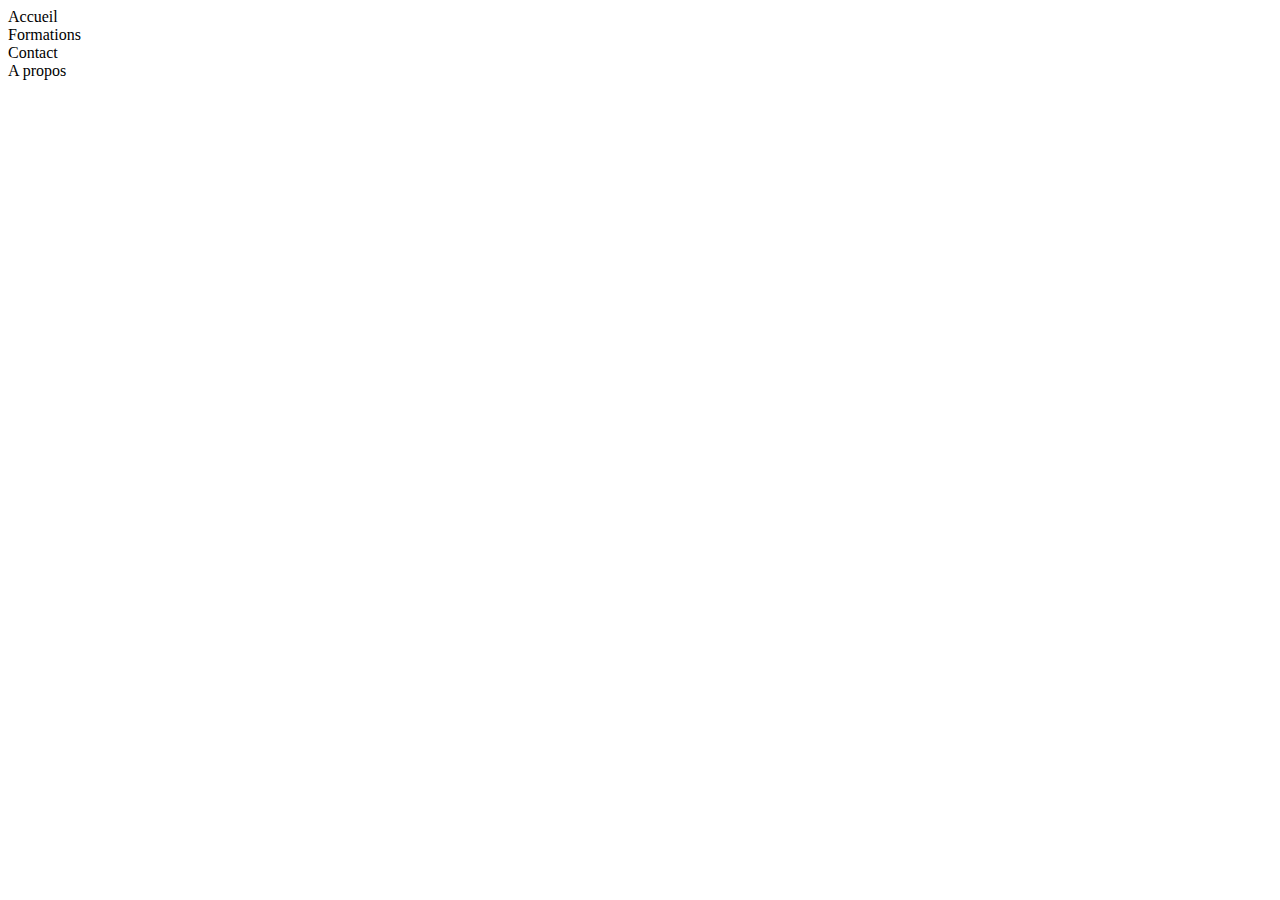
<file: index.html>
<!DOCTYPE html>
<html lang="fr">

<head>
    <meta charset="UTF-8">
    <meta http-equiv="X-UA-Compatible" content="IE=edge">
    <meta name="viewport" content="width=device-width, initial-scale=1.0">
    <title>Accueil</title>
</head>

<header>
    <div class="bandeau">
        <div class="bandeau-cell">Accueil</div>
        <div class="bandeau-cell">Formations</div>
        <div class="bandeau-cell">Contact</div>
        <div class="bandeau-cell">A propos</div>
    </div>
</header>

<body>
</body>

</html>
</file>
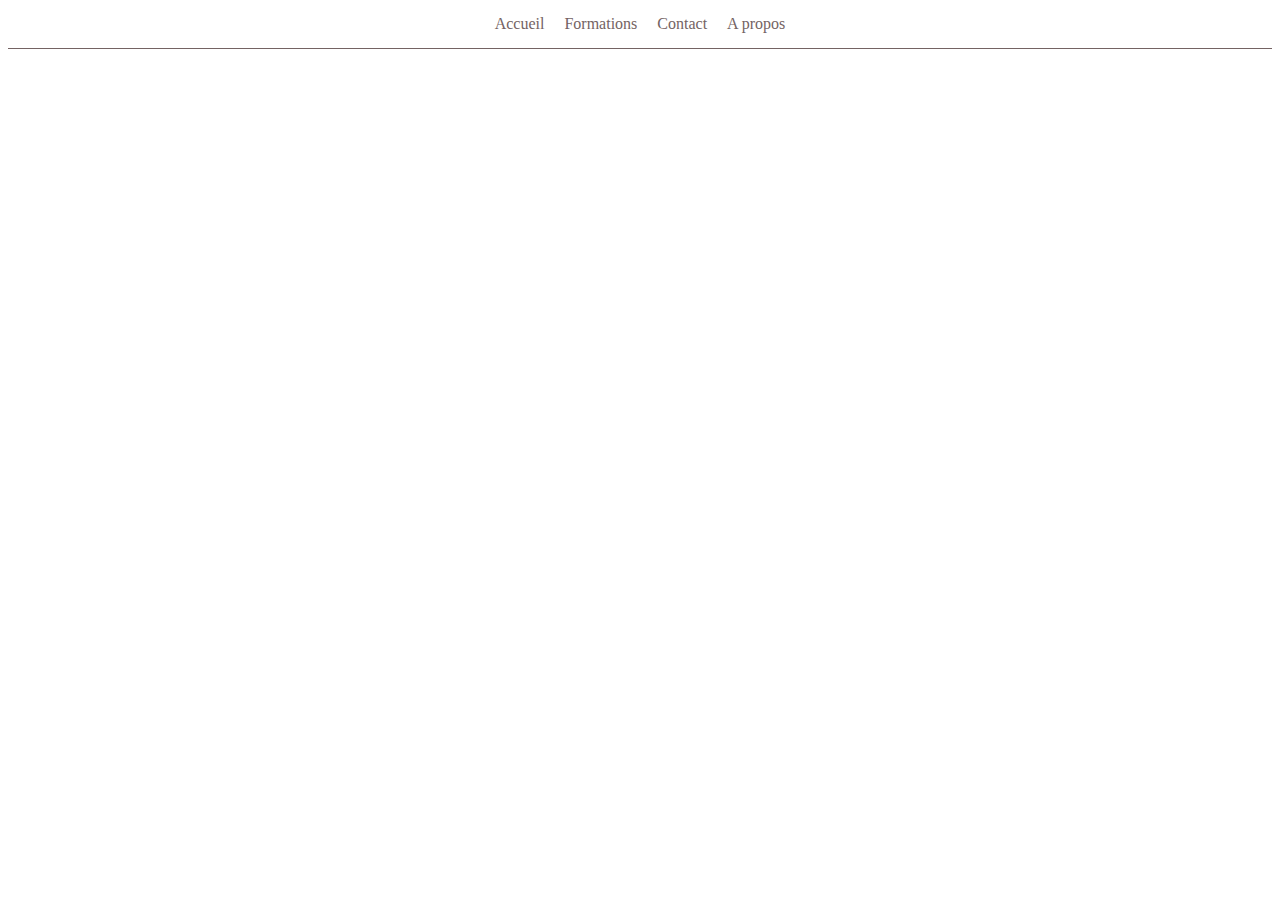
<file: aPropos.html>
<!DOCTYPE html>
<html lang="fr">
<head>
    <meta charset="UTF-8">
    <meta http-equiv="X-UA-Compatible" content="IE=edge">
    <meta name="viewport" content="width=device-width, initial-scale=1.0">
    <link rel="stylesheet" href="style.css">
    <title>A propos</title>
</head>
<header>
    <div class="bandeau">
        <a href="index.html"><div class="bandeau-cell">Accueil</div></a>
        <a href="formations.html"><div class="bandeau-cell">Formations</div></a>
        <a href="contact.html"><div class="bandeau-cell">Contact</div></a>
        <a href="aPropos.html"><div class="bandeau-cell">A propos</div></a>
    </div>
</header>
<body>
    
</body>
</html>
</file>
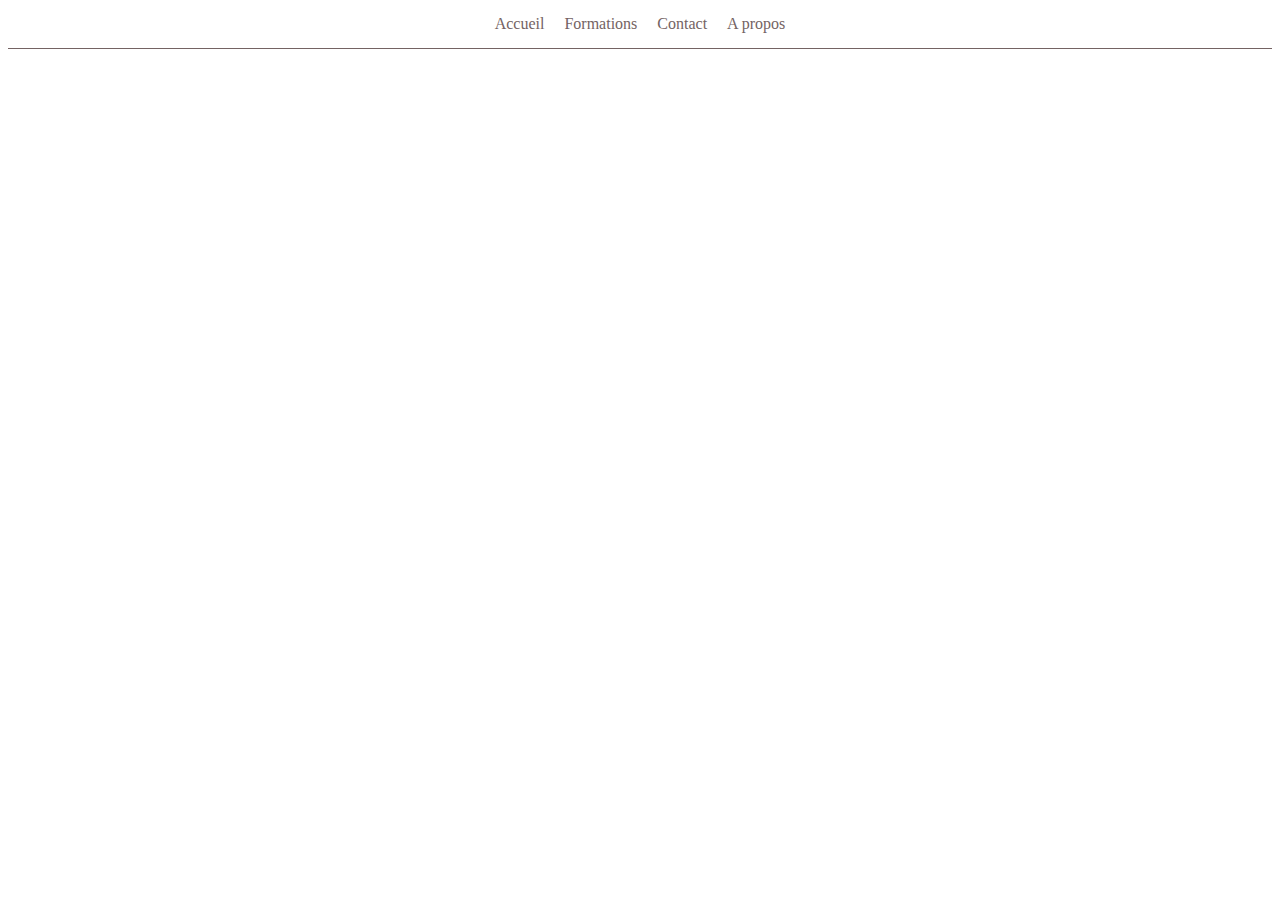
<file: contact.html>
<!DOCTYPE html>
<html lang="fr">
<head>
    <meta charset="UTF-8">
    <meta http-equiv="X-UA-Compatible" content="IE=edge">
    <meta name="viewport" content="width=device-width, initial-scale=1.0">
    <link rel="stylesheet" href="style.css">
    <title>Contact</title>
</head>
<header>
    <div class="bandeau">
        <a href="index.html"><div class="bandeau-cell">Accueil</div></a>
        <a href="formations.html"><div class="bandeau-cell">Formations</div></a>
        <a href="contact.html"><div class="bandeau-cell">Contact</div></a>
        <a href="aPropos.html"><div class="bandeau-cell">A propos</div></a>
    </div>
</header>
<body>
    
</body>
</html>
</file>
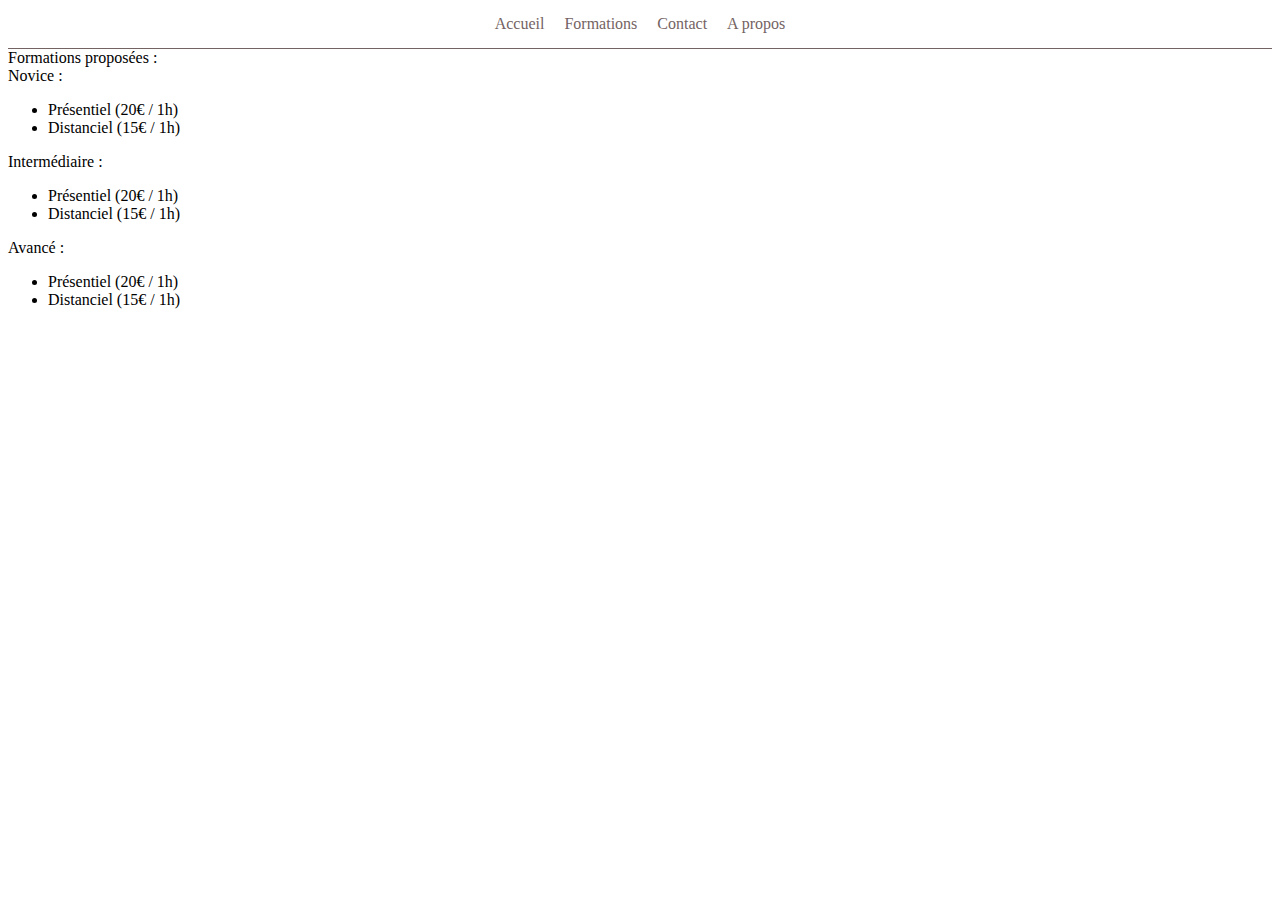
<file: formations.html>
<!DOCTYPE html>
<html lang="fr">
<head>
    <meta charset="UTF-8">
    <meta http-equiv="X-UA-Compatible" content="IE=edge">
    <meta name="viewport" content="width=device-width, initial-scale=1.0">
    <link rel="stylesheet" href="style.css">
    <title>Formations</title>
</head>
<header>
    <div class="bandeau">
        <a href="index.html"><div class="bandeau-cell">Accueil</div></a>
        <a href="formations.html"><div class="bandeau-cell">Formations</div></a>
        <a href="contact.html"><div class="bandeau-cell">Contact</div></a>
        <a href="aPropos.html"><div class="bandeau-cell">A propos</div></a>
    </div>
</header>
<body>
    <div class="formations">
        <div class="liste-formations">
            Formations proposées :
            <div class="formation">
                Novice :
                <div class="details">
                    <ul>
                        <li>Présentiel (20€ / 1h)</li>
                        <li>Distanciel (15€ / 1h)</li>
                    </ul>
                </div>
            </div>
            <div class="formation">
                Intermédiaire :
                <div class="details">
                    <ul>
                        <li>Présentiel (20€ / 1h)</li>
                        <li>Distanciel (15€ / 1h)</li>
                    </ul>
                </div>
            </div>
            <div class="formation">
                Avancé :
                <div class="details">
                    <ul>
                        <li>Présentiel (20€ / 1h)</li>
                        <li>Distanciel (15€ / 1h)</li>
                    </ul>
                </div>
            </div>
        </div>
    </div>
</body>
</html>
</file>
<file: style.css>
.bandeau {
  display: flex;
  flex-direction: row;
  gap: 10px;
  justify-content: center;
  margin-top: 10px;
  border-bottom: 1.5px solid #746363;
  padding-bottom: 10px;
}
a {
  text-decoration: none;
  color: #746363;
  padding: 5px;
  transition: ease-in-out;
  transition-duration: 300ms;
}
a:hover {
  color: #e1442a;
}
</file>
